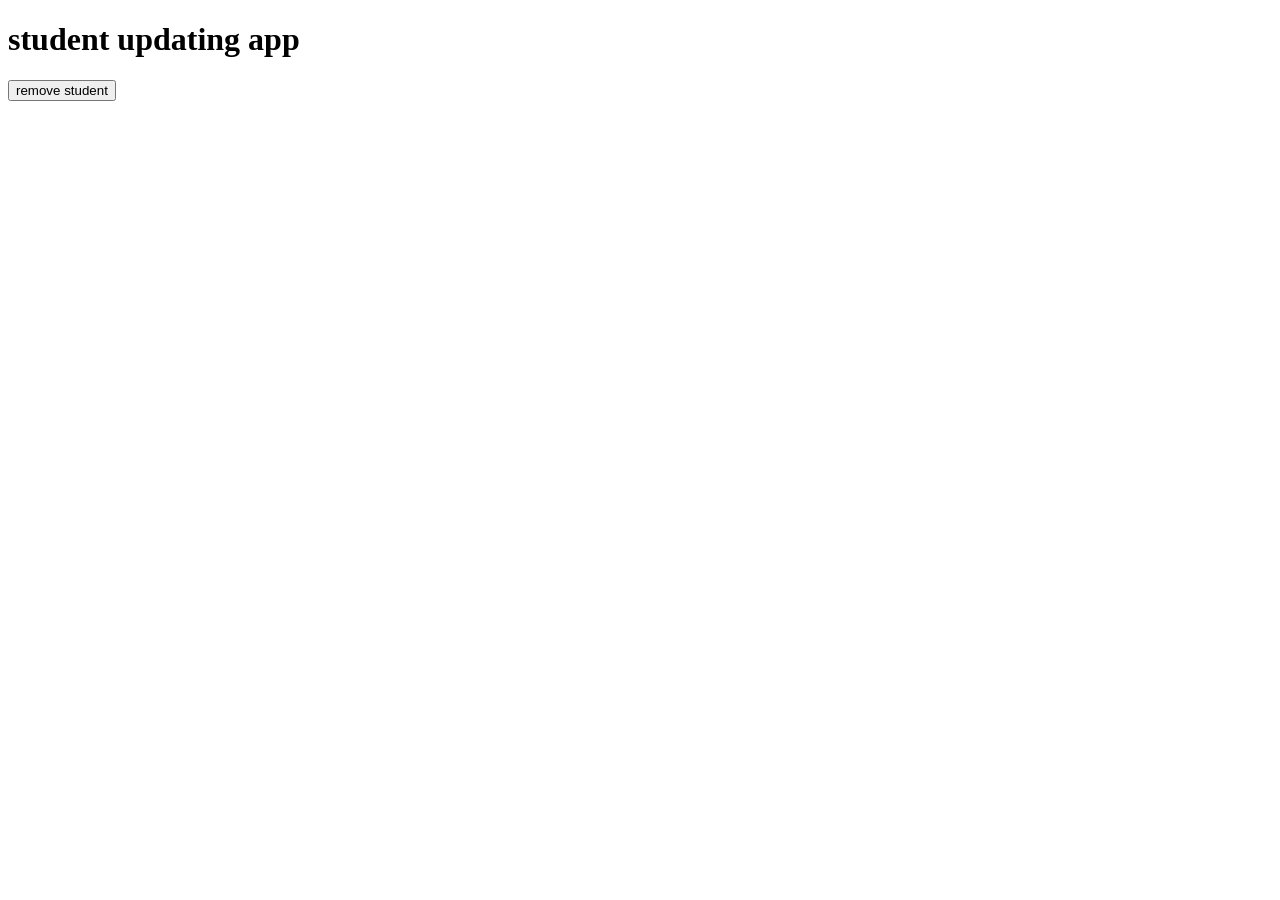
<file: student app/index.html>
<!DOCTYPE html>
<html lang="en">
<head>
    <meta charset="UTF-8">
    <meta name="viewport" content="width=device-width, initial-scale=1.0">
    <title>Document</title>
</head>
<body>
<h1>student updating app </h1> 
<p id="updatedlist"></p>
<button class="btn" onclick="stuindex()">remove student</button>
<Script src="./index.js"></Script>
</body>
</html>
</file>
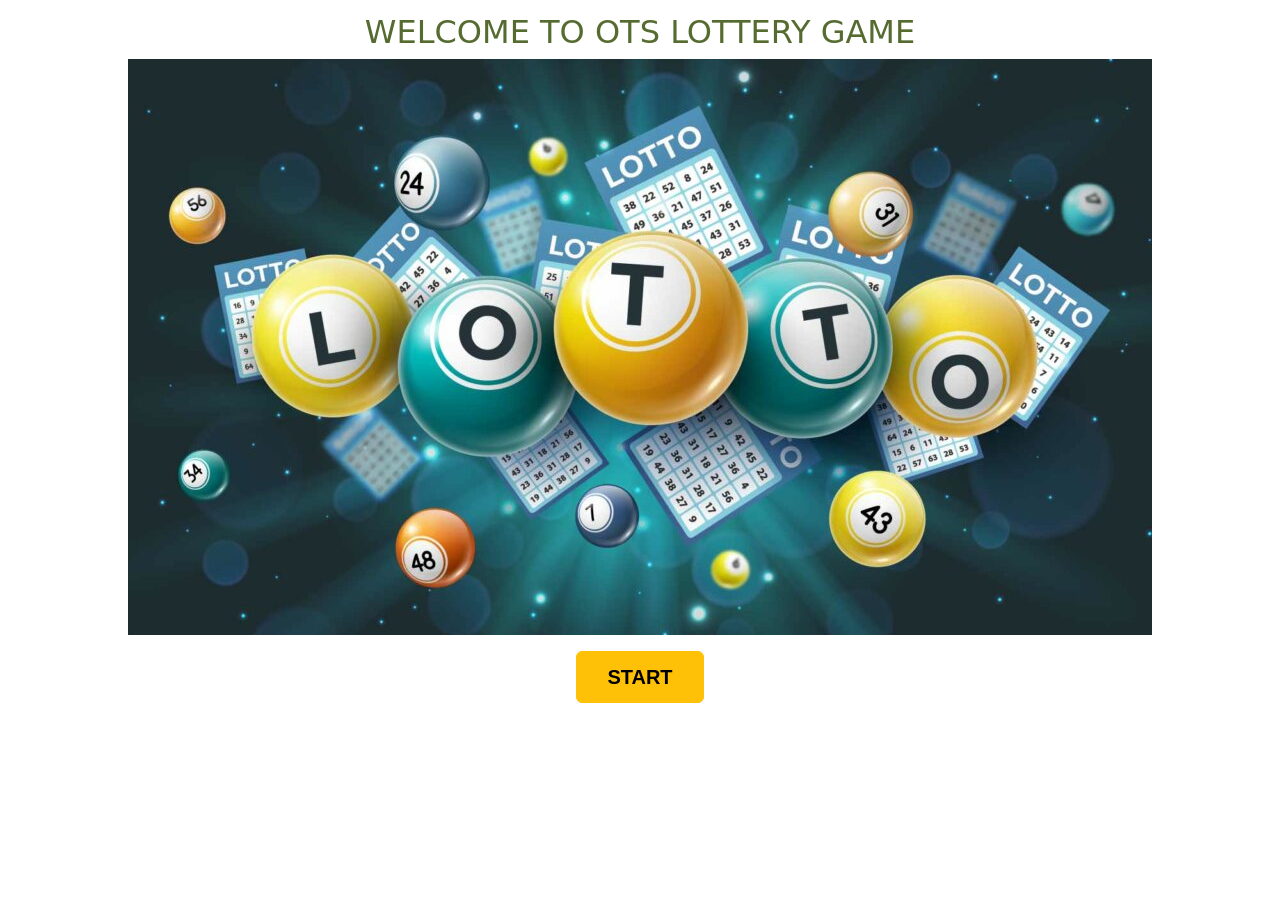
<file: lottery.html>
<!DOCTYPE html>
<html lang="en">
<head>
    <meta charset="UTF-8">
    <meta name="viewport" content="width=device-width, initial-scale=1.0">
    <title>Lottery App</title>
    <link href="https://cdn.jsdelivr.net/npm/bootstrap@5.3.3/dist/css/bootstrap.min.css" rel="stylesheet" integrity="sha384-QWTKZyjpPEjISv5WaRU9OFeRpok6YctnYmDr5pNlyT2bRjXh0JMhjY6hW+ALEwIH" crossorigin="anonymous">
    <link rel="stylesheet" href="/lottery.css">
</head>
<body>
    <h2>WELCOME TO OTS LOTTERY GAME</h2>
   <div class="background">
    <img src="/Lottery-Does-Buying-More-Tickets-Increase-Odds-of-Winning-1024x576.jpg" alt="background image">
   </div> 

<p id="name-el"></p>
<p id="passcod-e"></p>
<p id="cohor-t"></p>
<p id="system-num"></p>
<p id="user-num"></p>
<p id="win-el"></p>
<button type="button" class="btn btn-warning" onclick="lotteryquiz()">START</button>



 



    <script src="https://cdn.jsdelivr.net/npm/bootstrap@5.3.2/dist/js/bootstrap.bundle.min.js" integrity="sha384-C6RzsynM9kWDrMNeT87bh95OGNyZPhcTNXj1NW7RuBCsyN/o0jlpcV8Qyq46cDfL" crossorigin="anonymous"></script>
    <script src="lottery.js"></script>
</body>
</html>
</file>
<file: lottery.css>
body{

    overflow-x: hidden;    
    text-align: center;
    margin-top: 1%;
    color: darkolivegreen;
    font-weight: bold;
}

.background{
    width: 100%;
    min-height: 100%;
}
.btn{
    padding: 10px 30px 10px;
    font-family:'Segoe UI', Tahoma, Geneva, Verdana, sans-serif ;
    font-size: 20px;
    font-weight: bold;
}
</file>
